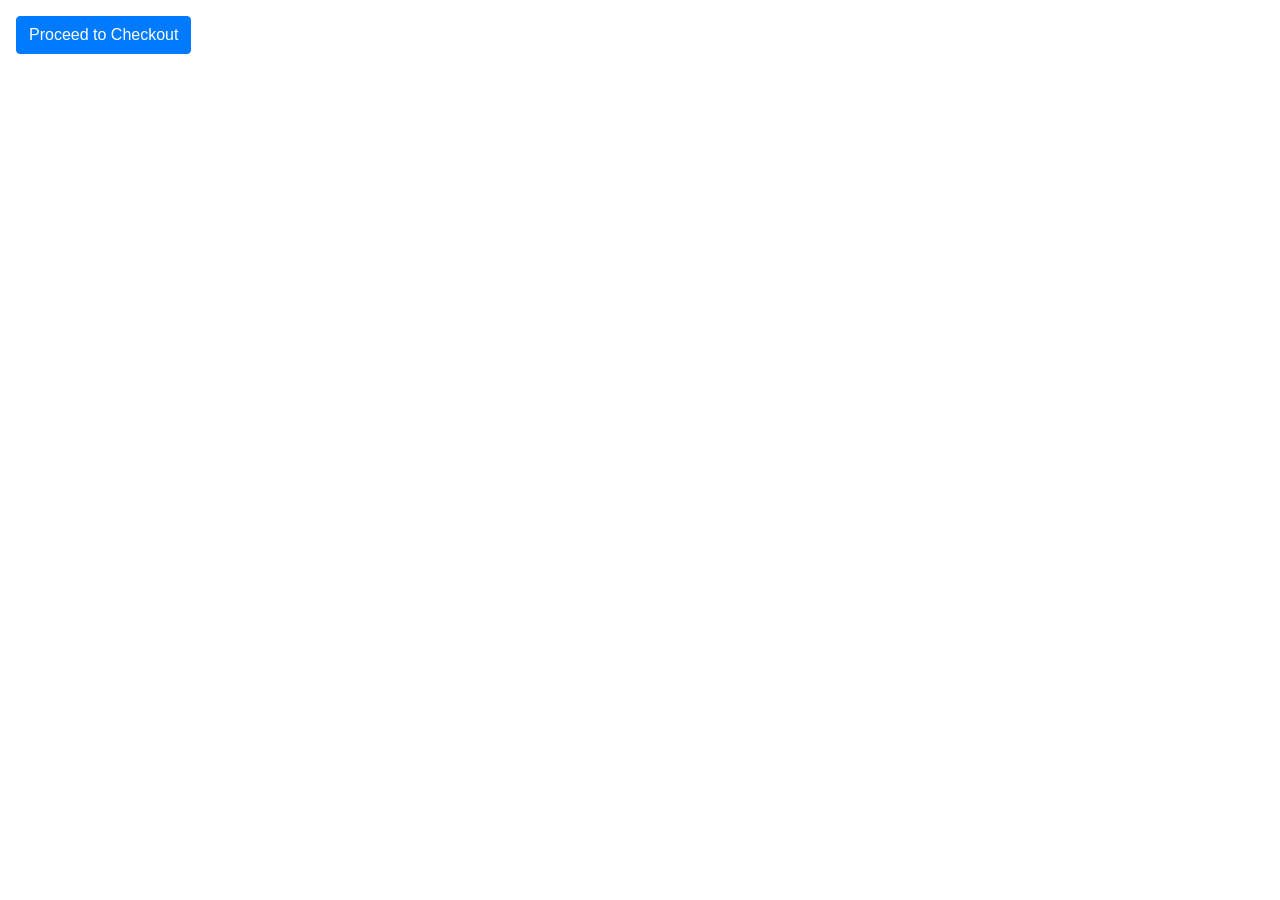
<file: iframe.html>
<!DOCTYPE html>
<html lang="en">
  <head>
    <meta charset="UTF-8" />
    <meta name="viewport" content="width=device-width, initial-scale=1.0" />
    <link rel="stylesheet" href="./style.css" />
    <link
      rel="stylesheet"
      href="https://stackpath.bootstrapcdn.com/bootstrap/4.5.2/css/bootstrap.min.css"
      integrity="sha384-JcKb8q3iqJ61gNV9KGb8thSsNjpSL0n8PARn9HuZOnIxN0hoP+VmmDGMN5t9UJ0Z"
      crossorigin="anonymous"
    />
    <script
      src="https://code.jquery.com/jquery-3.2.1.slim.min.js"
      integrity="sha384-KJ3o2DKtIkvYIK3UENzmM7KCkRr/rE9/Qpg6aAZGJwFDMVNA/GpGFF93hXpG5KkN"
      crossorigin="anonymous"
    ></script>
    <script
      src="https://cdnjs.cloudflare.com/ajax/libs/popper.js/1.12.9/umd/popper.min.js"
      integrity="sha384-ApNbgh9B+Y1QKtv3Rn7W3mgPxhU9K/ScQsAP7hUibX39j7fakFPskvXusvfa0b4Q"
      crossorigin="anonymous"
    ></script>
    <script
      src="https://maxcdn.bootstrapcdn.com/bootstrap/4.0.0/js/bootstrap.min.js"
      integrity="sha384-JZR6Spejh4U02d8jOt6vLEHfe/JQGiRRSQQxSfFWpi1MquVdAyjUar5+76PVCmYl"
      crossorigin="anonymous"
    ></script>
    <title>Checkout</title>
  </head>
  <body>
    <div class="m-3">
      <button
      type="button"
      class="btn btn-primary"
      data-toggle="modal"
      data-target="#exampleModal"
    >
      Proceed to Checkout
    </button>
    </div>
    <!-- Button trigger modal -->
    

    <!-- Modal -->
    <div
      class="modal fade"
      id="exampleModal"
      tabindex="-1"
      role="dialog"
      aria-labelledby="exampleModalLabel"
      aria-hidden="true"
    >
      <div class="modal-dialog" role="document">
        <div class="modal-content">
          <div class="modal-header" style="background-color: #388fe9">
            <div class="header">
              <span>1500 SDG</span>
            </div>
            <button
              type="button"
              class="close"
              data-dismiss="modal"
              aria-label="Close"
            >
              <span aria-hidden="true">&times;</span>
            </button>
          </div>
          <div class="modal-body">
            <div class="">
              <div class="row">
                  <div class="col-sm-12 col-md-12" style="background-color: #eeeeee">
                    <div class="text-center m-3">
                      <img src="./my-qr.svg" alt="qr" class="image-qr img-fluid img-thumbnail" />
                    </div>
                    <div class="text-center m-3">
                      Scan the code if you are a NOQOD customer 
                      <hr />
                      <span style="color: red; font-size: 1.2em">Or</span>
                      <br />
                      Enter your Card details below
                    </div>

                    <div class="row">
                      <div class="col-sm-10 col-md-10 mx-auto">
                        <div class="">
                          <input
                            type="text"
                            id="name"
                            class="input-field"
                            placeholder="NAME ON CARD"
                          />
                        </div>
                        <div class="">
                          <!-- <label for="card-number">Card Number</label> -->
                          <input
                            type="text"
                            class="input-field"
                            placeholder="CARD NUMBER"
                            id="card-number"
                            onkeyup="this.value=this.value.replace(/[^\d]/,'')"
                            oninput="this.value=this.value.slice(0,this.maxLength)"
                            maxlength="16"
                          />
                        </div>
                        <div class="row">
                          <div class="col-sm-6 col-6 col-md-6">
                            <input
                              id="card_expiry_mm"
                              type="text"
                              class="input-field"
                              placeholder="MM"
                              onkeyup="this.value=this.value.replace(/[^\d]/,'')"
                              oninput="this.value=this.value.slice(0,this.maxLength)"
                              maxlength="2"
                              class=""
                            />
                          </div>
                          <div class="col-sm-6 col-6 col-md-6">
                            <input
                              id="card_expiry_yy"
                              type="text"
                              class="input-field"
                              placeholder="YY"
                              onkeyup="this.value=this.value.replace(/[^\d]/,'')"
                              oninput="this.value=this.value.slice(0,this.maxLength)"
                              maxlength="2"
                              class=""
                            />
                          </div>
                          <div class="col-sm-6 col-md-6">
                            <input
                              id="card_cvv"
                              type="text"
                              class="input-field"
                              placeholder="IPIN*"
                              onkeyup="this.value=this.value.replace(/[^\d]/,'')"
                              oninput="this.value=this.value.slice(0,this.maxLength)"
                              maxlength="4"
                              class=""
                            />
                          </div>
                        </div>
                        <div class="mt-4 mb-4 text-center">
                          <button class="btn btn-primary">PAY NOW</button>
                        </div>
                      </div>
                    </div>
                    <div class="row text-center">
                      <div class="col-sm-6 mx-auto mb-2 footer">
                        <span>Powered by </span>
                        <img
                          src="./noqod_logo--color.svg"
                          class="logo img-fluid"
                          alt=""
                        />
                      </div>
                    </div>
                  </div>
                </div>
              </div>
            </div>
          </div>
        </div>
      </div>
    </div>

    
  </body>
</html>
</file>
<file: style.css>
.header {
  font-weight: 600;
  font-size: 1.3em;
  color: #fff;
  position: absolute;
  left: 40%;
}

.modal-header {
  background-color: #388fe9;
}

.image-qr {
  width: 50%;
}

.modal-body {
  margin-top: -15px;
}

.input-field {
  border: none;
  width: 100%;
  padding: 0.3em 0.8em;
  margin: 0.3em 0;
}

#card_expiry_mm {
  width: 100%;
}

.btn-pay {
  background-color: #46ce7c !important;
  border: none !important;
  /* width: 40%; */
  /* height: 2em; */
  padding: 0.5em 2em !important;
  font-weight: 600;
}

::placeholder {
  color: #cecece;
  font-size: 0.75em;
}

.logo {
  height: 20px !important;
  /* width: 90px; */
}

.footer {
  font-size: 0.9em;
}
</file>
